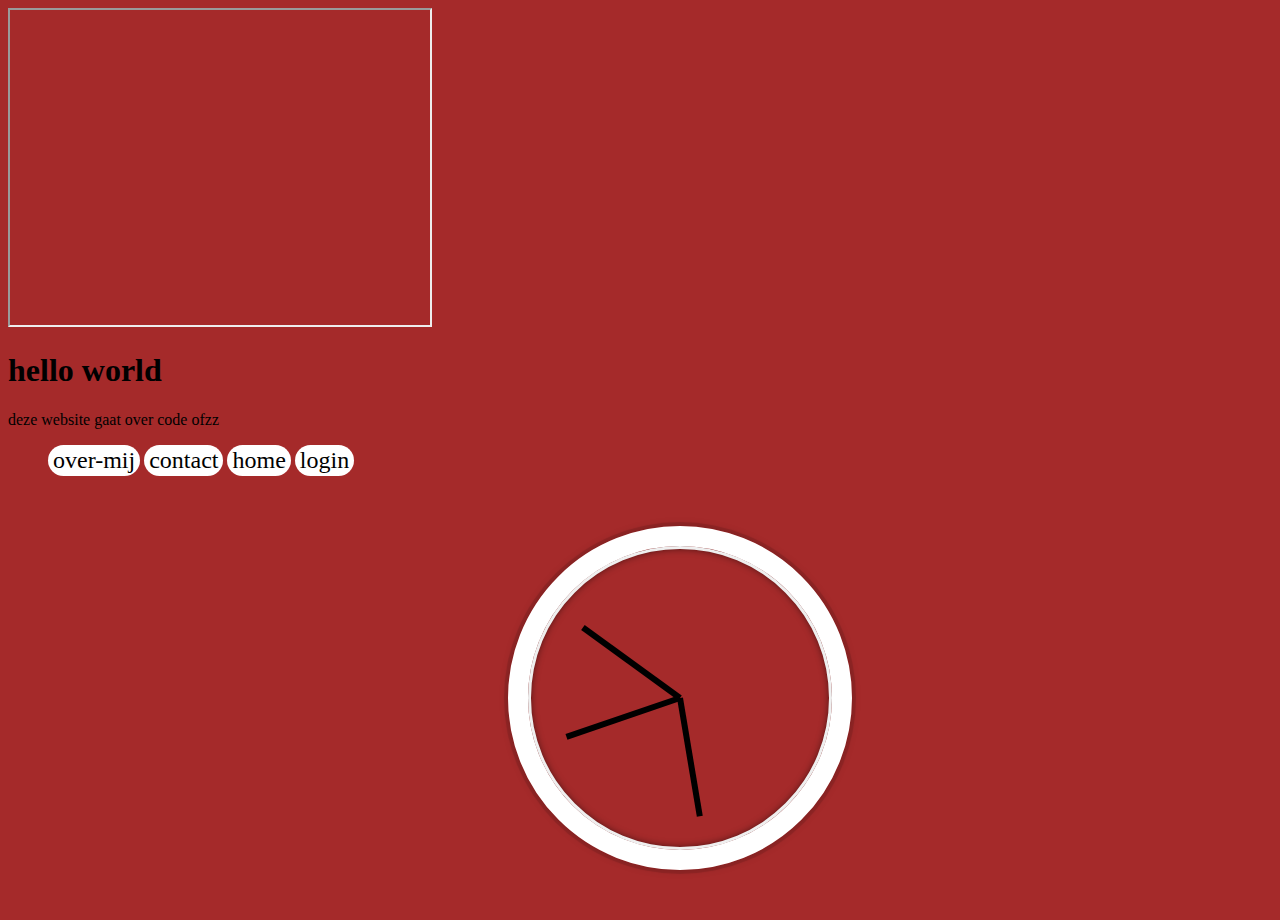
<file: index.html>
<!doctype html>
<html>
<head>
<meta charset="UTF-8">
<title>mijn eerste website</title>
<link href="css/style.css" rel="stylesheet" type="text/css">
<link href="css/main.css" rel="stylesheet" type="text/css">
</head>

<body>
    <iframe width="420" height="315" src="https://www.youtube.com/watch?v=blgmjOBQi5Y">
    </iframe>
    <h1> hello world</h1>
   <p> deze website gaat over code ofzz</p>
   <ul>
        <li><a href="over-mij.html"> over-mij </a></li>
        <li><a href="contact.html"> contact </a></li>
        <li><a href="index.html"> home </a>  </li>
        <li><a href="login.html"> login</a></li>
  <ul>
    

    <div class="clock">
      <div class="clock-face">
        <div class="hand hour-hand"></div>
        <div class="hand min-hand"></div>
        <div class="hand second-hand"></div>
      </div>
    </div>

<script src="script.js"></script>
    
</body>
</html>
</file>
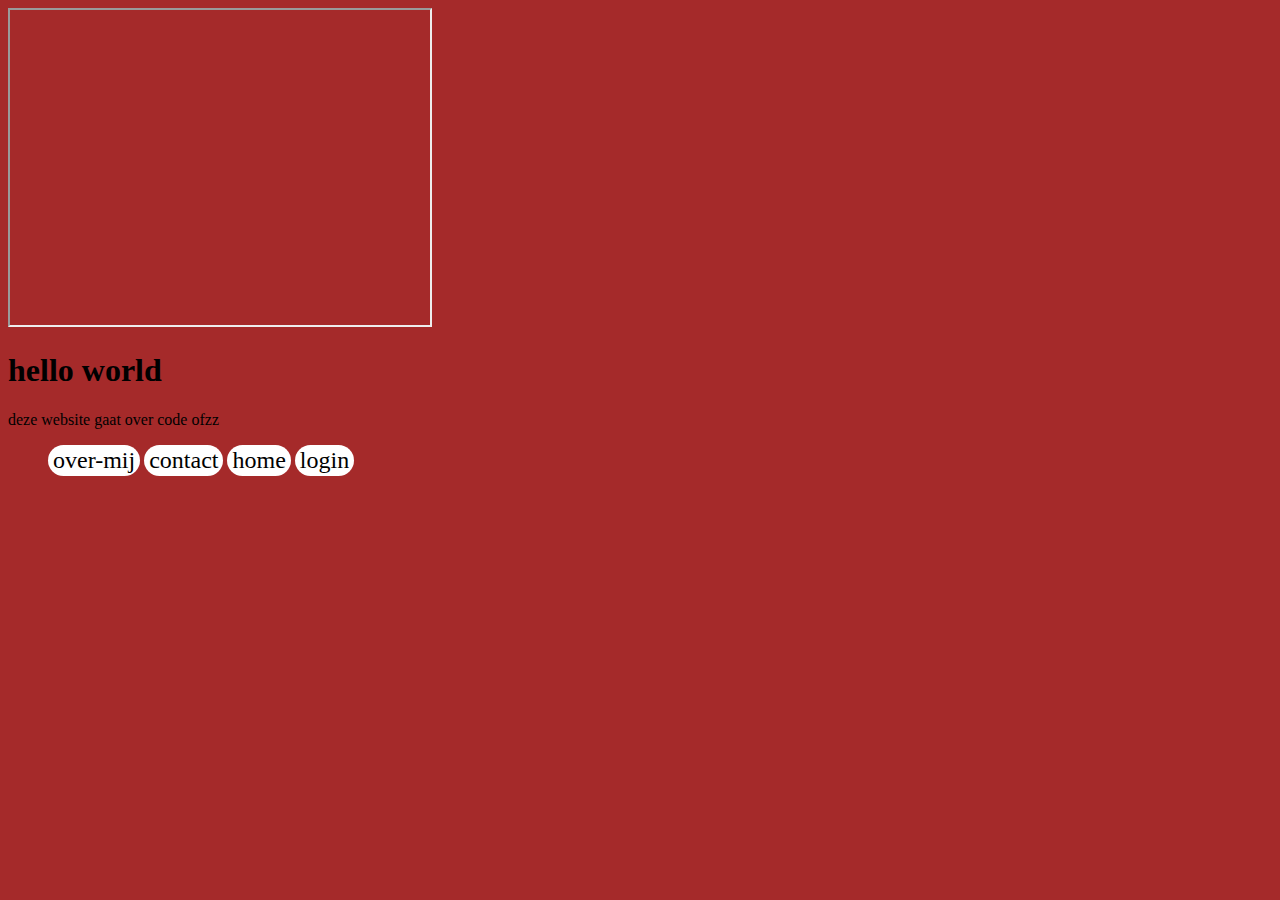
<file: login.html>
<!doctype html>
<html>
<head>
<meta charset="UTF-8">
<title>mijn eerste website</title>
<link href="css/style.css" rel="stylesheet" type="text/css">
</head>

<body>
    <iframe width="420" height="315" src="https://www.youtube.com/watch?v=blgmjOBQi5Y">
    </iframe>
    <h1> hello world</h1>
   <p> deze website gaat over code ofzz</p>
   <ul>
        <li><a href="over-mij.html"> over-mij </a></li>
        <li><a href="contact.html"> contact </a></li>
        <li><a href="index.html"> home </a>  </li>
        <li><a href="login.html"> login</a></li>
  <ul>
    

    
</body>
</html>
</file>
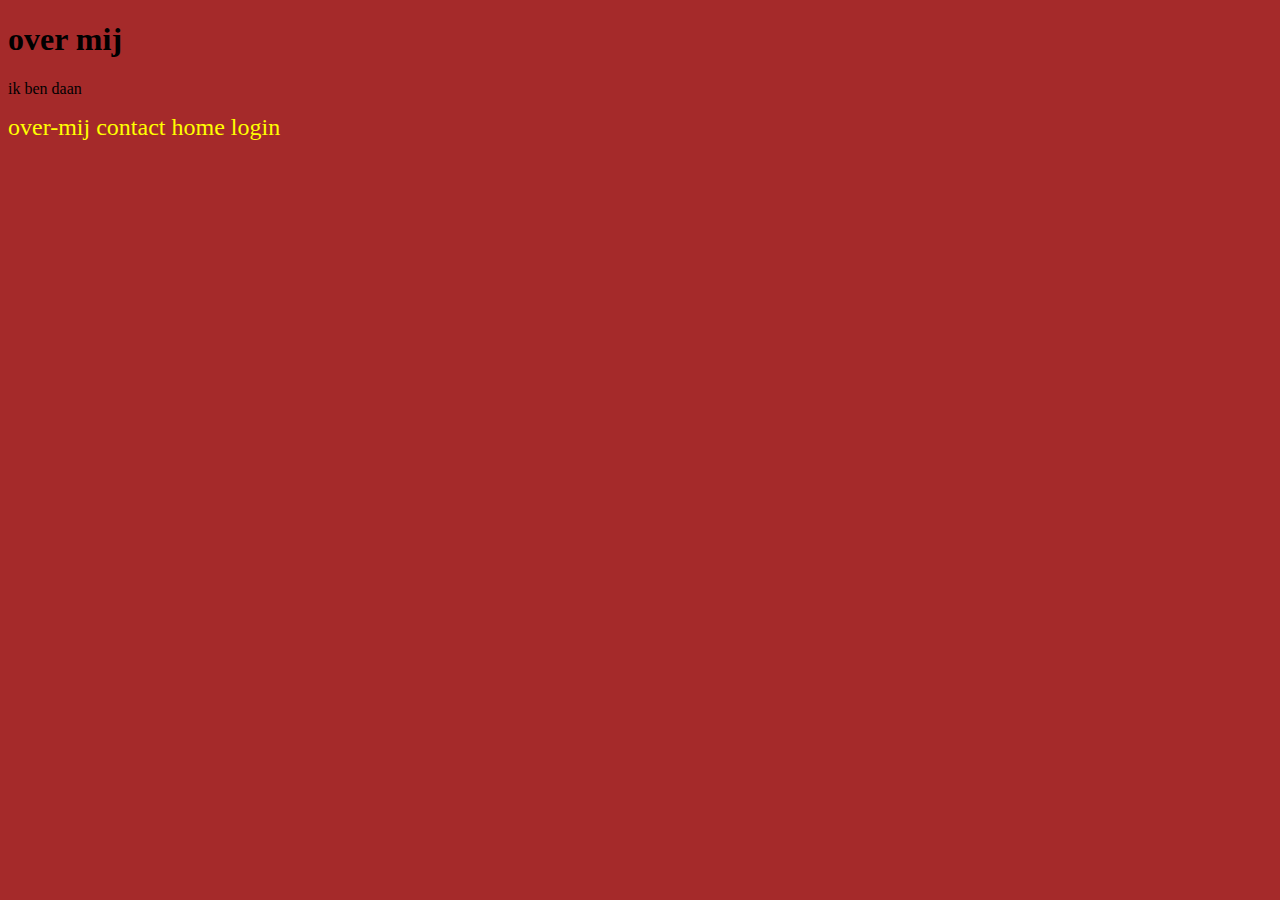
<file: over-mij.html>
<!doctype html>
<html>
<head>
<meta charset="UTF-8">
<title>mijn eerste website</title>
<link href="css/style.css" rel="stylesheet" type="text/css">
</head>

<body>
    <h1> over mij</h1>
    <p> ik ben daan</p>
    <a href="over-mij.html"> over-mij </a>
    <a href="contact.html"> contact </a>
    <a href="index.html"> home </a>
    <a href="login.html"> login</a>
    <img  rc="c:\Users\daanv\Downloads\licensed-image.jpg"> 
    </body>
</html>
</file>
<file: css/style.css>
@charset "UTF-8";
/* CSS Document */

a{
    color: yellow  ;
    font-size: 24px;
     text-decoration:none;
}

a:hover {
    color: green;
}

body
{
    background-color:brown;
    background-size: cover;
    background-repeat: no-repeat; 
}

ul{
    list-style: none;
}

ul li{
    display: inline-block;

}

ul li a{
    color: black;
    font-size: 24px;
    text-decoration: none;
    padding-left: 5px;
    padding-top: 2px;
    padding-bottom: 2px;
    padding-right: 5px;
    background-color: white;
    display: inline-block;
    border-radius: 20px;
}
ul li a:hover {
    color: white;
    background-color:aquamarine;
}
</file>
<file: css/main.css>
.clock {
      width: 15rem;
      height: 15rem;
      border:20px solid white;
      border-radius:50%;
      margin:50px auto;
      position: relative;
      padding:2rem;
      box-shadow:
        0 0 0 4px rgba(0,0,0,0.1),
        inset 0 0 0 3px #EFEFEF,
        inset 0 0 10px black,
        0 0 10px rgba(0,0,0,0.2);
    }

    .clock-face {
      position: relative;
      width: 100%;
      height: 100%;
      transform: translateY(-3px); /* account for the height of the clock hands */
    }

    .hand {
      width:50%;
      height:6px;
      background:black;
      position: absolute;
      top:50%;
      transform-origin: 100%;
      transform: rotate(90deg);
      transition: all 0.05s;
      transition-timing-function: cubic-bezier(0.1, 2.7, 0.58, 1);
    }
</file>
